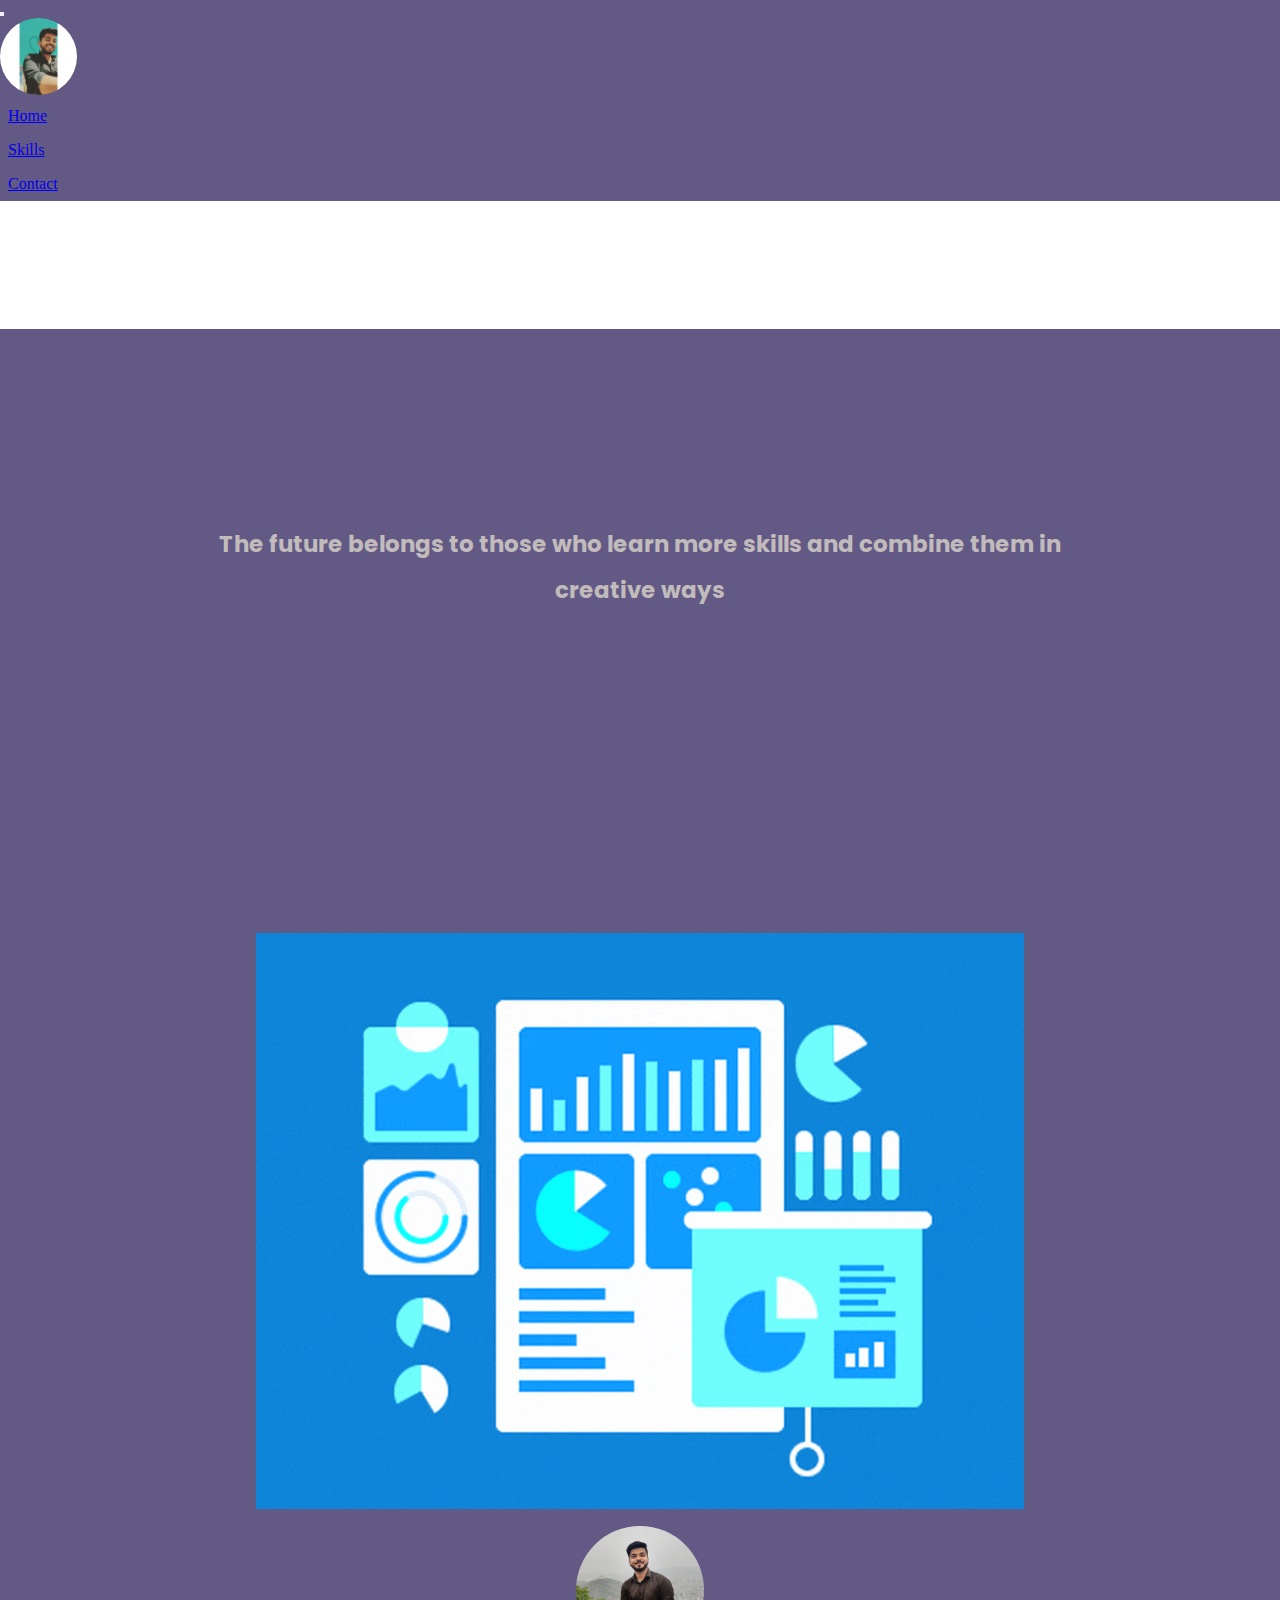
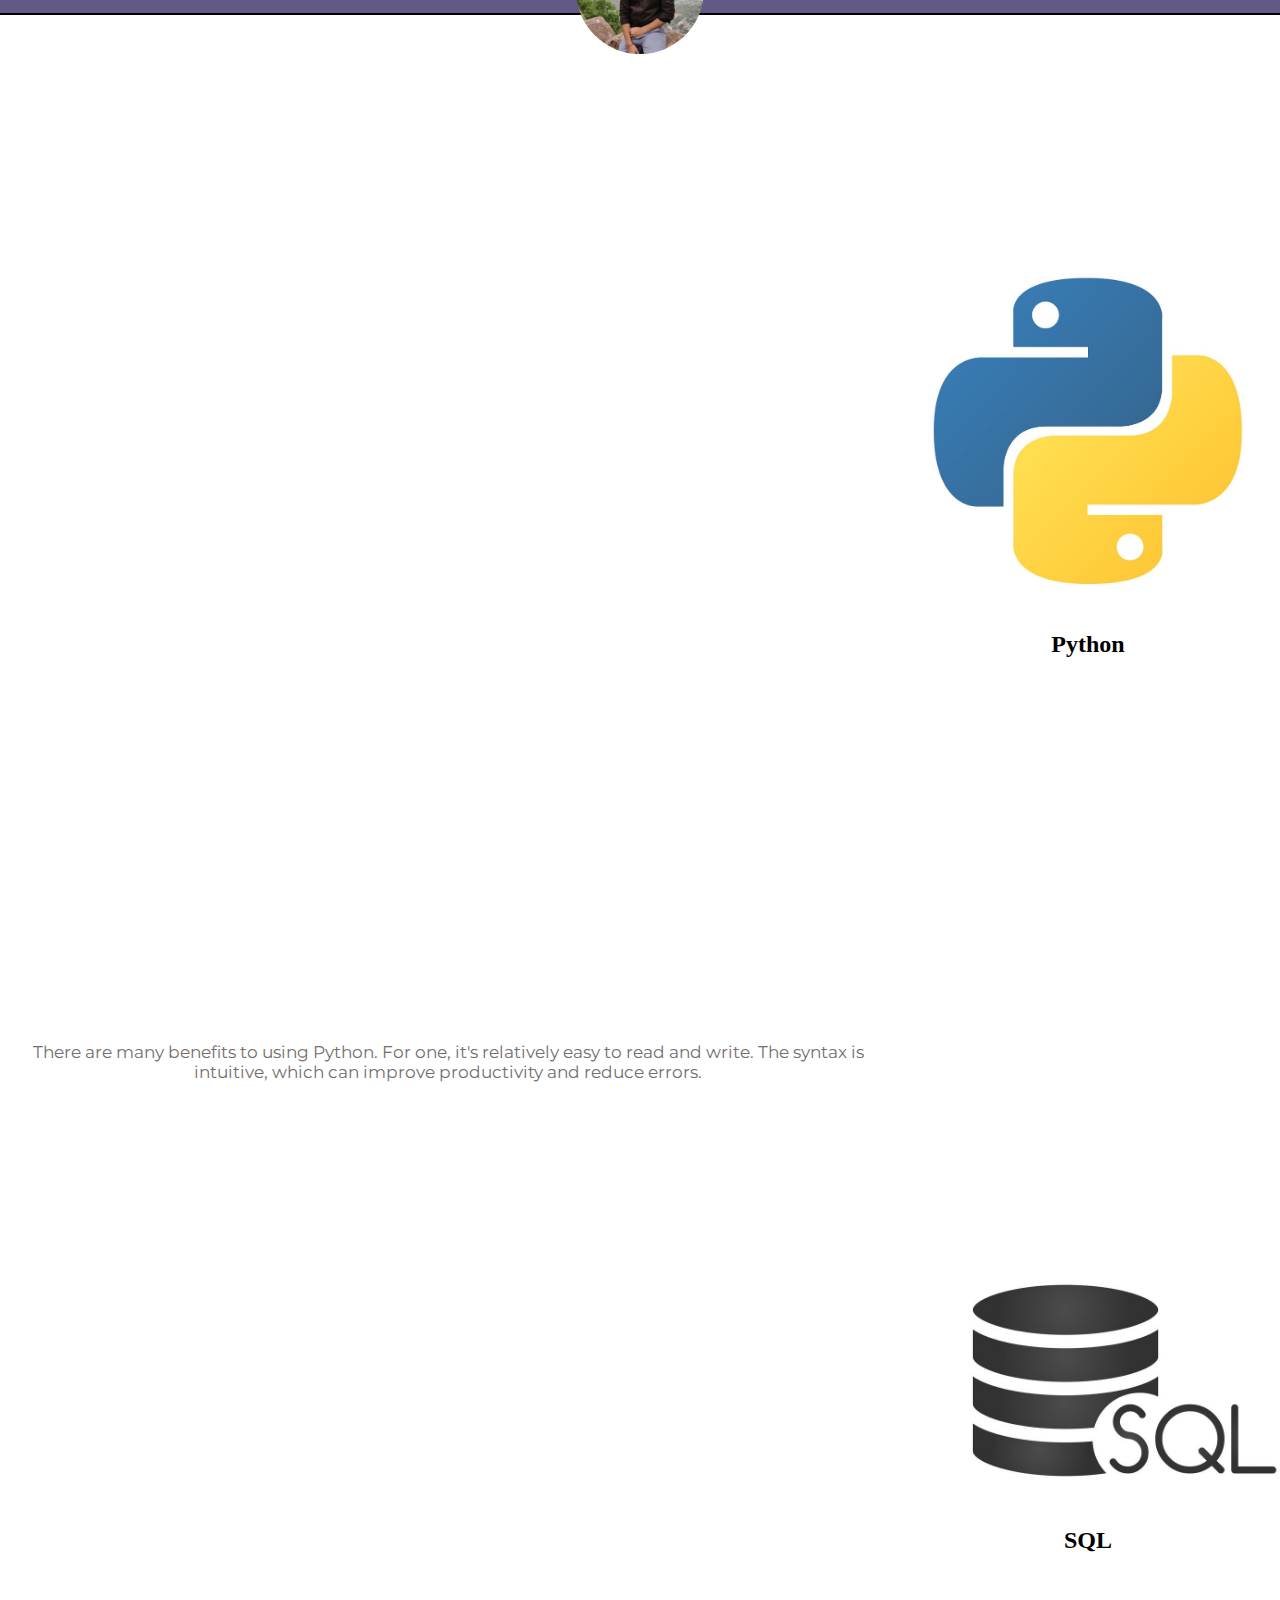
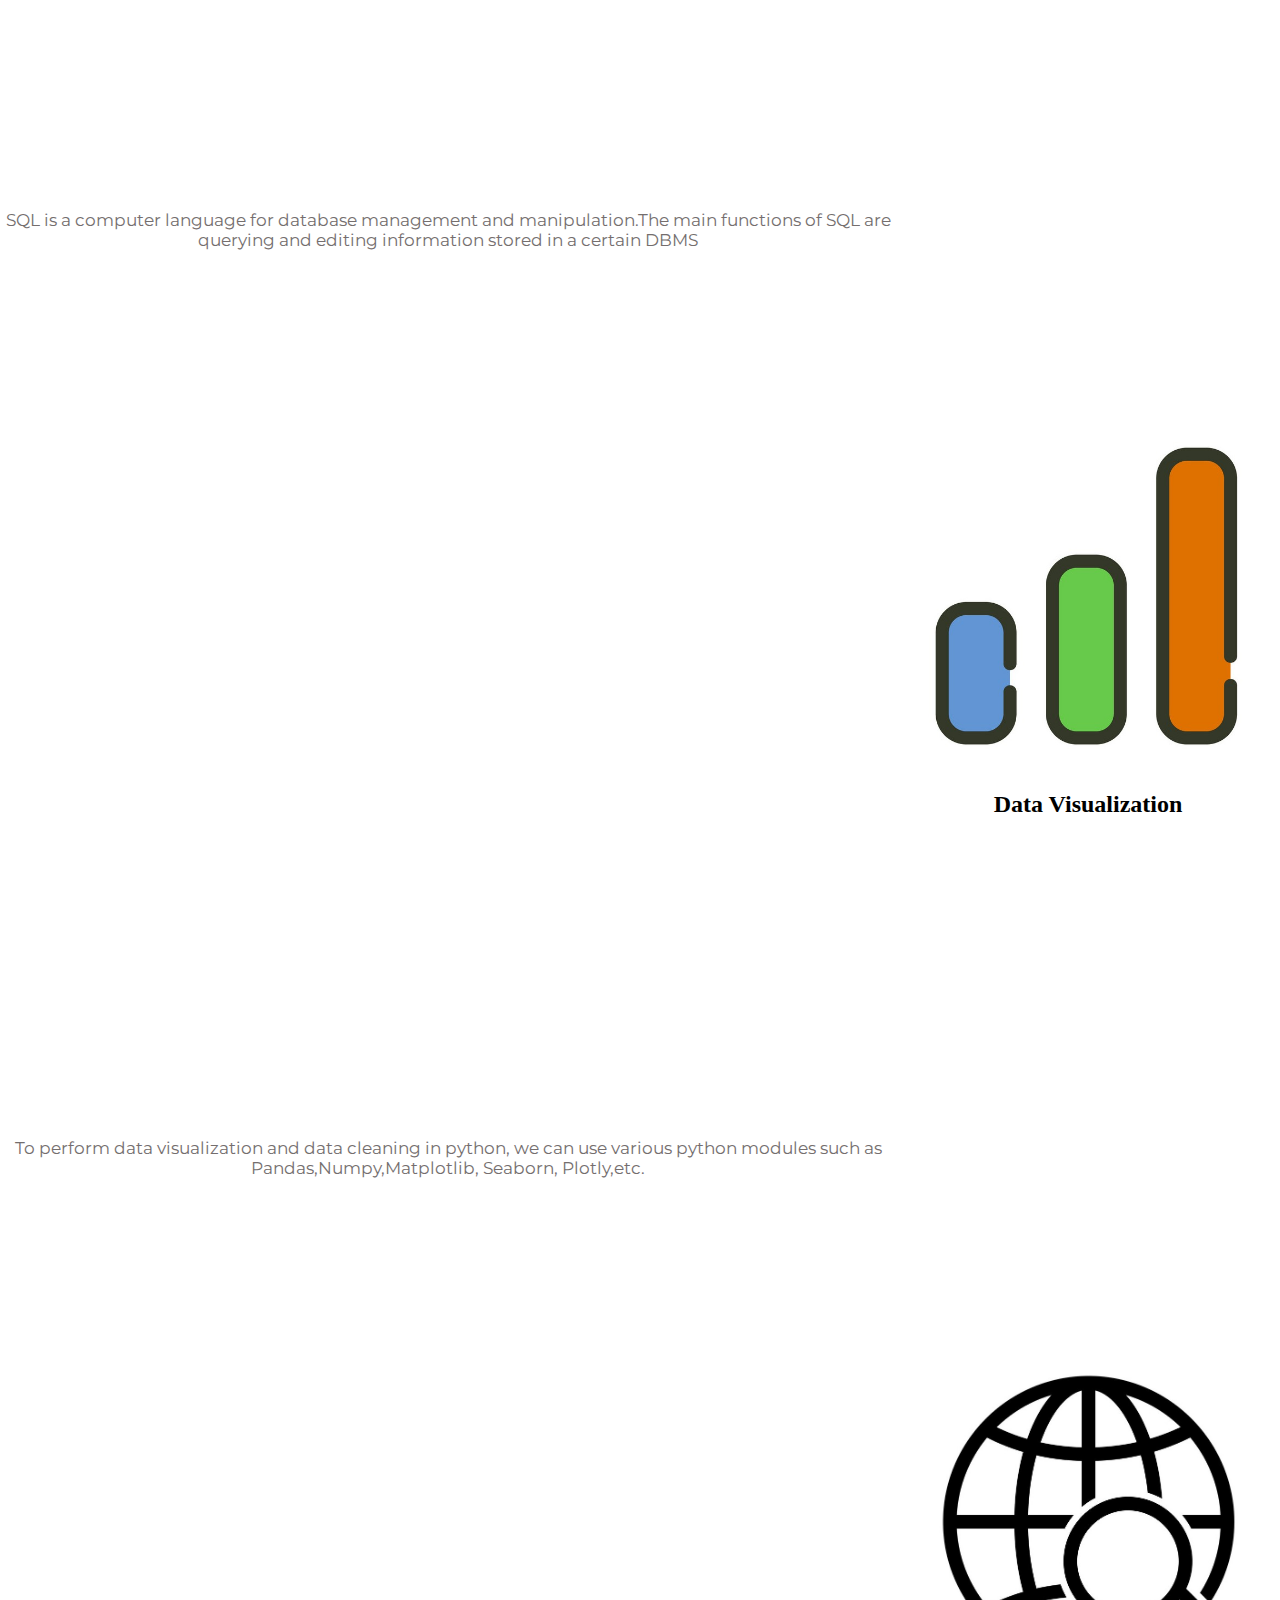
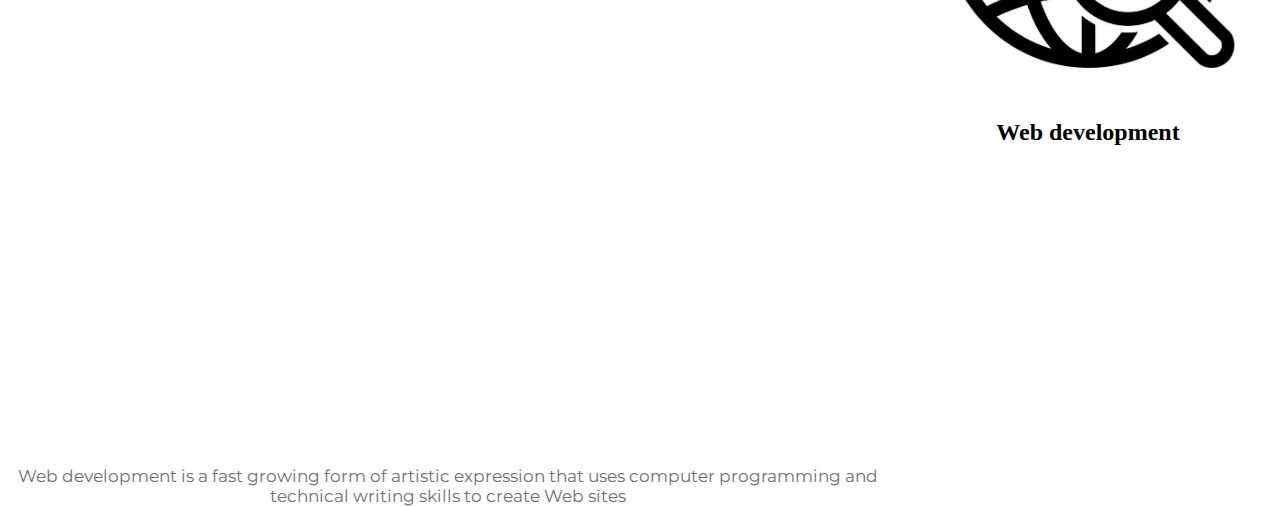
<file: skills.html>
<!DOCTYPE html>
<html lang="en">

<head>
    <meta charset="UTF-8">
    <meta http-equiv="X-UA-Compatible" content="IE=edge">
    <meta name="viewport" content="width=device-width, initial-scale=1.0">
    <title>Skills</title>
    <link href="https://fonts.googleapis.com/css2?family=Merriweather&family=Montserrat&family=Sacramento&display=swap"
        rel="stylesheet">
    <link href="https://fonts.googleapis.com/css2?family=Merriweather+Sans&family=Poppins:wght@700&display=swap"
        rel="stylesheet">
    <link href="https://cdn.jsdelivr.net/npm/bootstrap@5.3.0-alpha1/dist/css/bootstrap.min.css" rel="stylesheet"
        integrity="sha384-GLhlTQ8iRABdZLl6O3oVMWSktQOp6b7In1Zl3/Jr59b6EGGoI1aFkw7cmDA6j6gD" crossorigin="anonymous">

    <script src="https://cdn.jsdelivr.net/npm/bootstrap@5.3.0-alpha1/dist/js/bootstrap.bundle.min.js"
        integrity="sha384-w76AqPfDkMBDXo30jS1Sgez6pr3x5MlQ1ZAGC+nuZB+EYdgRZgiwxhTBTkF7CXvN" crossorigin="anonymous">
        </script>
    <link rel="stylesheet" href="style2.css">
</head>

<body>
    <header>
        <div class="navbar navbar-light navbar-expand-lg ">
            <div class="container-fluid">
                <button class="navbar-toggler" type="button" data-bs-toggle="collapse"
                    data-bs-target="#navbarSupportedContent" aria-controls="navbarSupportedContent"
                    aria-expanded="false" aria-label="Toggle navigation">
                    <span class="navbar-toggler-icon"></span>
                </button>
                <div class="collapse navbar-collapse" id="navbarSupportedContent">
                    <a class="navbar-brand" href="#">
                        <img src="profile-pic 1.png" alt="logo" class="img">
                    </a>
                    <ul class="navbar-nav">
                        <li class="nav-item links">
                            <a href="index.html" class="nav-link n-links">Home</a>
                        </li>
                        <li class="nav-item links">
                            <a href="#" class="nav-link n-links">Skills</a>
                        </li>
                        <li class="nav-item links">
                            <a href="mailto:sandeepparmar7751@gmail.com" class="nav-link n-links">Contact</a>
                        </li>
                    </ul>
                </div>
            </div>
        </div>
    </header>

    <section class="heading container-fluid">
        <div class="row">
            <div class="col-lg-6" style="text-align: center;">
                <h2 class="Skill">The future belongs to those who learn more skills and combine them in creative ways
                </h2>
            </div>

            <div class="col-lg-6 data-img">
                <img src="Data Data Data.gif" alt="" class="data-image">
            </div>

        </div>
        <div class="dp">
            <img src="dp.jpg" alt="" class="dp-img">
        </div>
        <hr>
    </section>
    <section class="main container-fluid">

        <div class="row">
            <div class="col-lg-6 python">
                <img class="py-logo" id="python-logo" src="py-logo.jpg" alt="">
                <h2 class="logo-name" id="python-name">Python</h2>
            </div>
            <div class="col-lg-6">
                <p class="skills" id="python-skill">There are many benefits to using Python. For one, it's relatively
                    easy to read and write. The syntax is intuitive, which can improve productivity and reduce errors.
                </p>
            </div>
            <div class="col-lg-6">
                <img class="sql-logo" src="sql-img.jpg" alt="">
                <h2 class="logo-name">SQL</h2>
            </div>
            <div class="col-lg-6">
                <p class="skills">SQL is a computer language for database management and manipulation.The main functions
                    of SQL are querying and editing information stored in a certain DBMS </p>
            </div>
            <div class="col-lg-6">
                <img src="vs-logo.jpg" alt="" class="py-logo">
                <h2 class="logo-name">Data Visualization</h2>
            </div>
            <div class="col-lg-6">
                <p class="skills" id="visual-skill"> To perform data visualization and data cleaning in python, we can
                    use various python modules such as Pandas,Numpy,Matplotlib, Seaborn, Plotly,etc.</p>
            </div>
            <div class="col-lg-6">
                <img class="py-logo" src="web-logo.jpg" alt="">
                <h2 class="logo-name">Web development</h2>
            </div>
            <div class="col-lg-6">
                <p class="skills" id="visual-skill">Web development is a fast growing form of artistic expression that
                    uses computer programming and technical writing skills to create Web sites</p>
            </div>



        </div>


        </div>
    </section>
</body>

</html>
</file>
<file: style2.css>
* {
    margin: 0;
    padding: 0;
}

.navbar {
    background-color: #635985;
}

.links {
    margin-right: 2rem;
    padding: .5rem;
}
.n-links:hover {
    color: white;
}

.img {
    width: 6%;
    border-radius: 100%;
}

.dp {
    background-color: #635985;
    height: 100px;
    text-align: center;
}

.dp-img {
    border-radius: 100%;
    width: 10%;
    margin-top: 1%;
}

hr {
    margin: 0;
    border: solid 1px black;
    opacity: 1;
}

.heading {
    background-color: #635985;
}

.Skill {
    font-family: 'Poppins', sans-serif;
    font-size: 23px;
    color: rgb(194, 187, 187);
    line-height: 2;
    padding: 15%;
    margin-top: 10%;
    transition-property: font-size color;
    transition-duration: .5s;
    transition-timing-function: ease-in-out;

}

.Skill:hover {
    font-size: x-large;
    color: black;
}

.data-img {
    text-align: center;

}

.data-image {
    width: 60%;
    padding-top: 10%;
}

.main {
    text-align: center;
}

.py-logo {

    width: 25%;
    margin-left: 70%;
    margin-top: 15%;
    margin-bottom: 3%;
}

#python-logo {
    width: 25%;
    margin-left: 70%;
    margin-top: 20%;
    margin-bottom: 3%;

}

#python-name {
    margin-left: 70%;
}

#python-skill {
    font-family: Montserrat;
    color: rgb(116, 110, 110);
    margin-top: 30%;
    margin-left: 0%;
    margin-right: 30%;
}

#visual-skill,
#web-skill {
    margin-top: 25%;
}

.sql-logo {
    width: 25%;
    margin-left: 75%;
    margin-top: 15%;
    margin-bottom: 3%;
}

.logo-name {
    margin-left: 70%;
    font-family: "sans-serif";

}


.skills {
    font-family: Montserrat;
    font-size: 17px;
    color: rgb(116, 110, 110);
    margin-top: 20%;
    margin-left: 0%;
    margin-right: 30%;
}

@media (max-width:1000px) {

    .py-logo {
        width: 25%;
        text-align: center;
        margin-left: 0;
        margin-top: 15%;
    }

    #python-logo {
        width: 25%;
        text-align: center;
        margin-left: 0%;
        margin-top: 20%;

    }

    #python-name {
        margin-left: 0%;
    }

    #python-skill {
        font-family: Montserrat;
        color: rgb(116, 110, 110);
        margin-top: 4%;
        margin-left: 10%;
        margin-right: 10%;
    }

    #visual-skill {
        font-size: 21px;
        margin-left: 10%;
        margin-right: 10%;
        margin-top: 4%;
    }

    .sql-logo {
        width: 25%;
        margin-left: 9%;
        margin-top: 10%;
    }

    .logo-name {
        margin-left: 0%;
    }

    .skills {
        font-size: 21px;
        margin-left: 10%;
        margin-right: 10%;
        margin-top: 4%;
    }

    .dp-img {
        margin-top: 2%;
        width: 20%;
    }

    .Skill {
        margin-left: 18%;
        margin-right: 18%;
        font-size: 20px;
        padding: 4%;
        margin-top: 5%;
    }

    .data-image {
        width: 45%;
        padding-top: 8%;
    }
}

@media(max-width:750px) {

    .py-logo {
        width: 40%;
        text-align: center;
        margin-left: 0;
        margin-top: 13%;
    }

    #python-logo {
        width: 40%;
        text-align: center;
        margin-left: 0%;
        margin-top: 28%;

    }

    #python-name {
        margin-left: 0%;
    }

    #python-skill {
        font-family: Montserrat;
        font-size: 12px;
        color: rgb(116, 110, 110);
        margin-top: 5%;
        margin-left: 0%;
        margin-right: 0%;
    }

    #visual-skill {
        font-size: 12px;
        margin-left: 0%;
        margin-right: 0%;
        margin-top: 3%;
    }

    .sql-logo {
        width: 40%;
        text-align: center;
        margin-left: 11%;
        margin-top: 13%;
    }

    .logo-name {
        margin: 0;
    }

    .skills {
        margin-left: 0%;
        margin-right: 0%;
        margin-top: 7%;
        font-size: 12px;
    }

    .dp-img {
        margin-top: 10%;
        width: 35%;
    }

    .Skill {
        font-size: 15px;
        padding: 4%;
        margin-top: 5%;
        margin-left: 0%;
        margin-right: 0%;
    }

    .Skill:hover {
        font-size: 20px;
    }

    .data-image {
        width: 60%;
        padding-top: 10%;
    }

    .dp-img {
        margin-top: 12%;
        width: 30%;
    }
}
</file>
